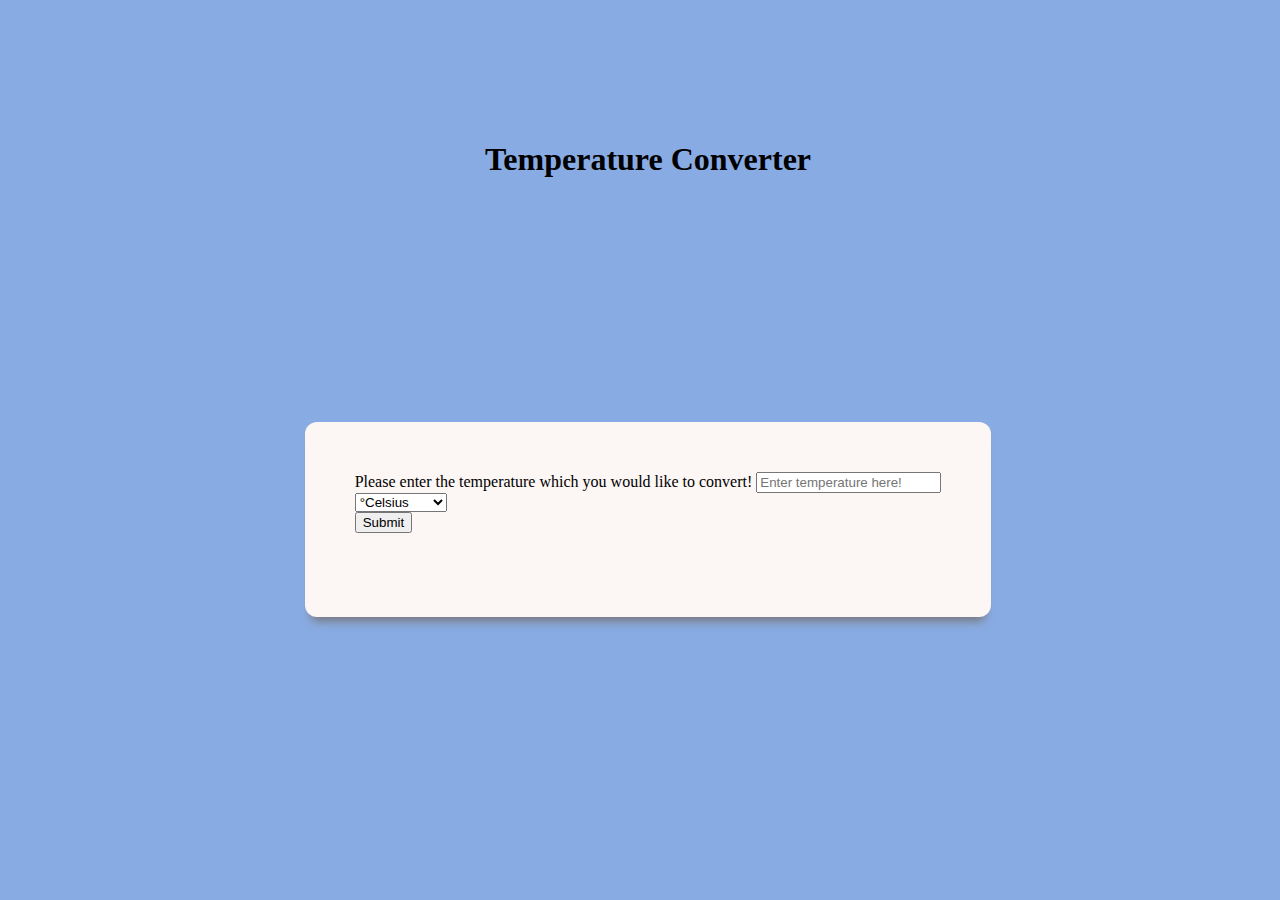
<file: Level-1/Task-3/index.html>
<!doctype html>
<html lang="en">
  <head>
    <meta charset="utf-8">
    <meta name="viewport" content="width=device-width, initial-scale=1">
    <title>Bootstrap demo</title>
    <link href="https://cdn.jsdelivr.net/npm/bootstrap@5.3.0-alpha1/dist/css/bootstrap.min.css" rel="stylesheet" integrity="sha384-GLhlTQ8iRABdZLl6O3oVMWSktQOp6b7In1Zl3/Jr59b6EGGoI1aFkw7cmDA6j6gD" crossorigin="anonymous">
    
    <link rel="stylesheet" href="style.css">
    
  </head>
  <body>
    <h1 class="text-center ">Temperature Converter</h1>
    
        <form class="justify-content-center" id="tempCalc" onsubmit="calculateTemp(); return false">
            <div class="mb-4 my-3">
              <label for="exampleInputEmail1" class="form-label">Please enter the temperature which you would like to convert!</label>
              <input type="number" class="form-control" step="any" id="temp" placeholder="Enter temperature here!">
             
            <div class="mb-3 my-3">
                <select name="temp_diff" class="form-control" id="temp_diff">
                    <option value="cel"><span>&#176;</span>Celsius</option>
                    <option value="fah"><span>&#176;</span>Fahrenheit</option>
                </select>
            </div>
            <div class=" text-center ">
            <button type="submit" class="btn btn-danger">Submit</button>
            </div>
            <br>
            <figure class="text-center">
                <blockquote class="blockquote">
                  <p> <span id="outputRes"> </span></p>
                </blockquote>
                
              </figure>
          </form>
  
    <script src="script.js"></script>
    <script src="https://cdn.jsdelivr.net/npm/bootstrap@5.3.0-alpha1/dist/js/bootstrap.bundle.min.js" integrity="sha384-w76AqPfDkMBDXo30jS1Sgez6pr3x5MlQ1ZAGC+nuZB+EYdgRZgiwxhTBTkF7CXvN" crossorigin="anonymous"></script>
    <script src="https://cdn.jsdelivr.net/npm/@popperjs/core@2.11.6/dist/umd/popper.min.js" integrity="sha384-oBqDVmMz9ATKxIep9tiCxS/Z9fNfEXiDAYTujMAeBAsjFuCZSmKbSSUnQlmh/jp3" crossorigin="anonymous"></script>
    <script src="https://cdn.jsdelivr.net/npm/bootstrap@5.3.0-alpha1/dist/js/bootstrap.min.js" integrity="sha384-mQ93GR66B00ZXjt0YO5KlohRA5SY2XofN4zfuZxLkoj1gXtW8ANNCe9d5Y3eG5eD" crossorigin="anonymous"></script>
  </body>
</html>
</file>
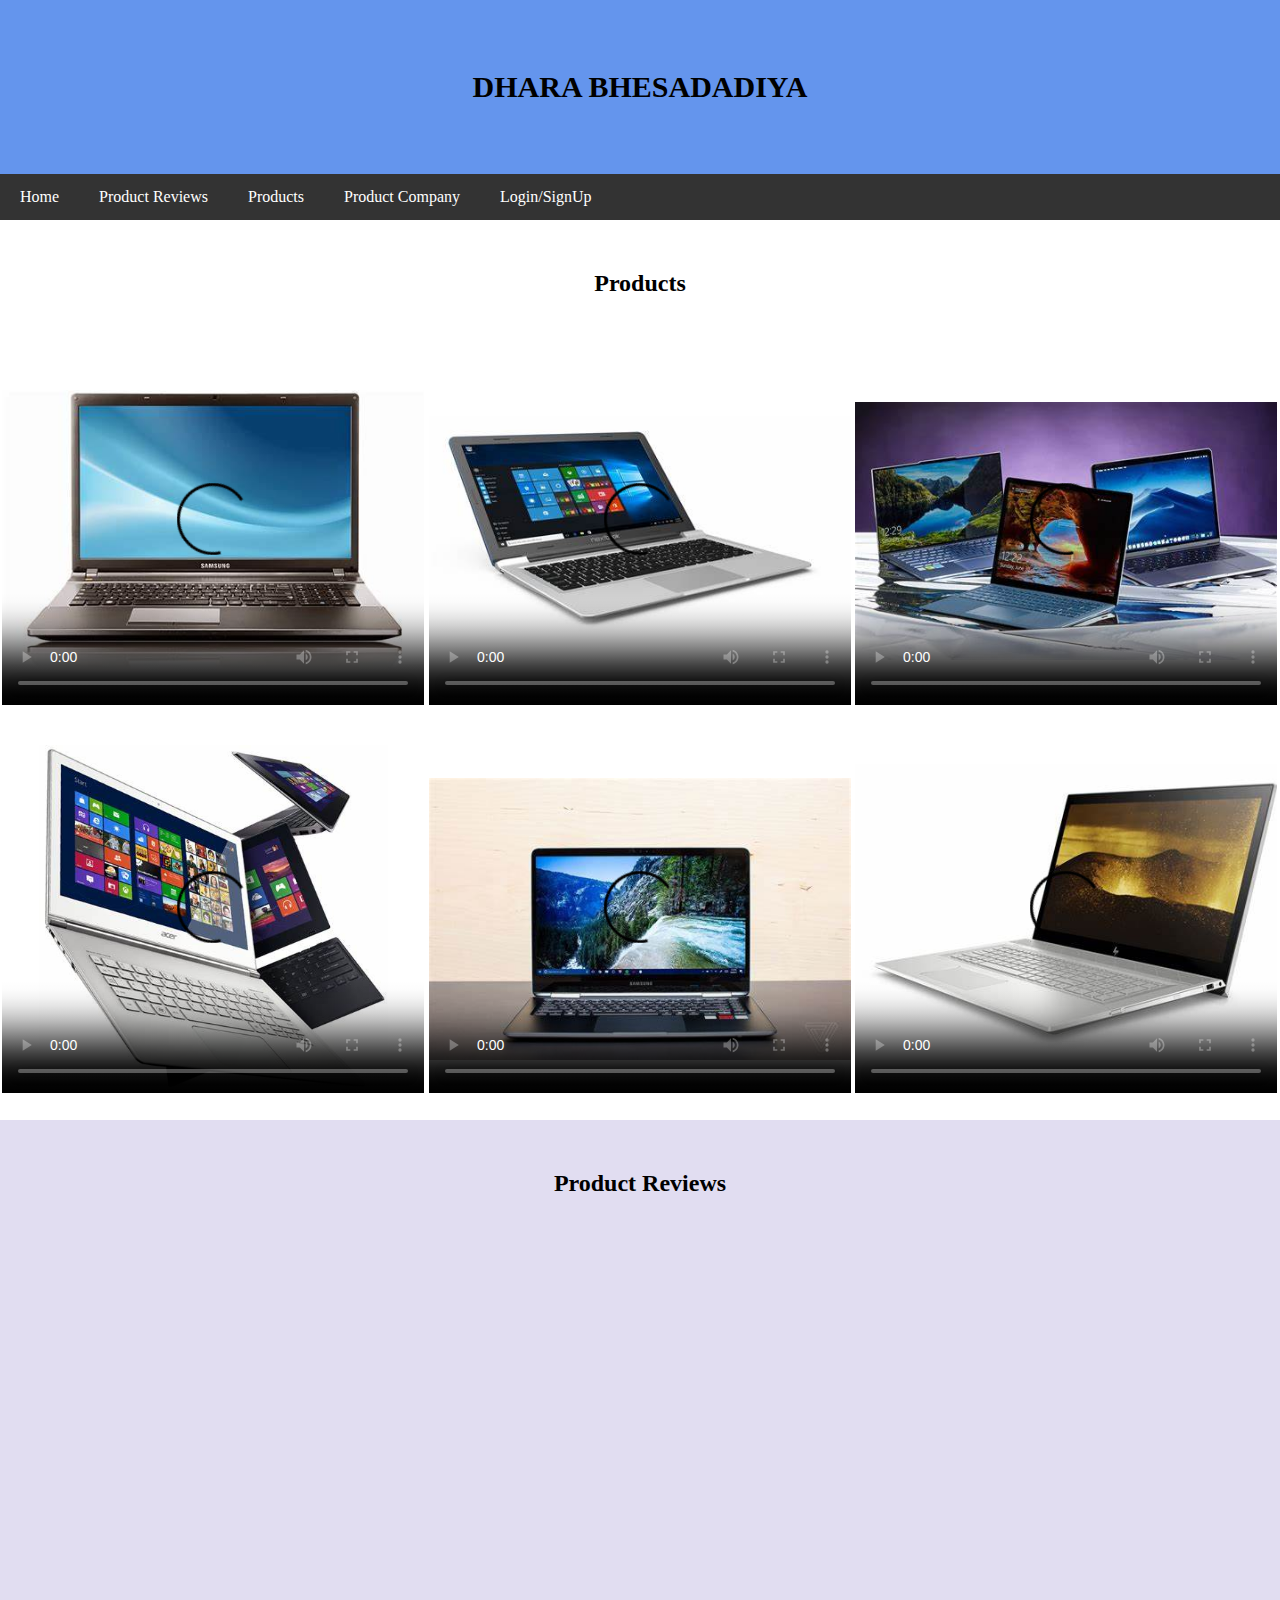
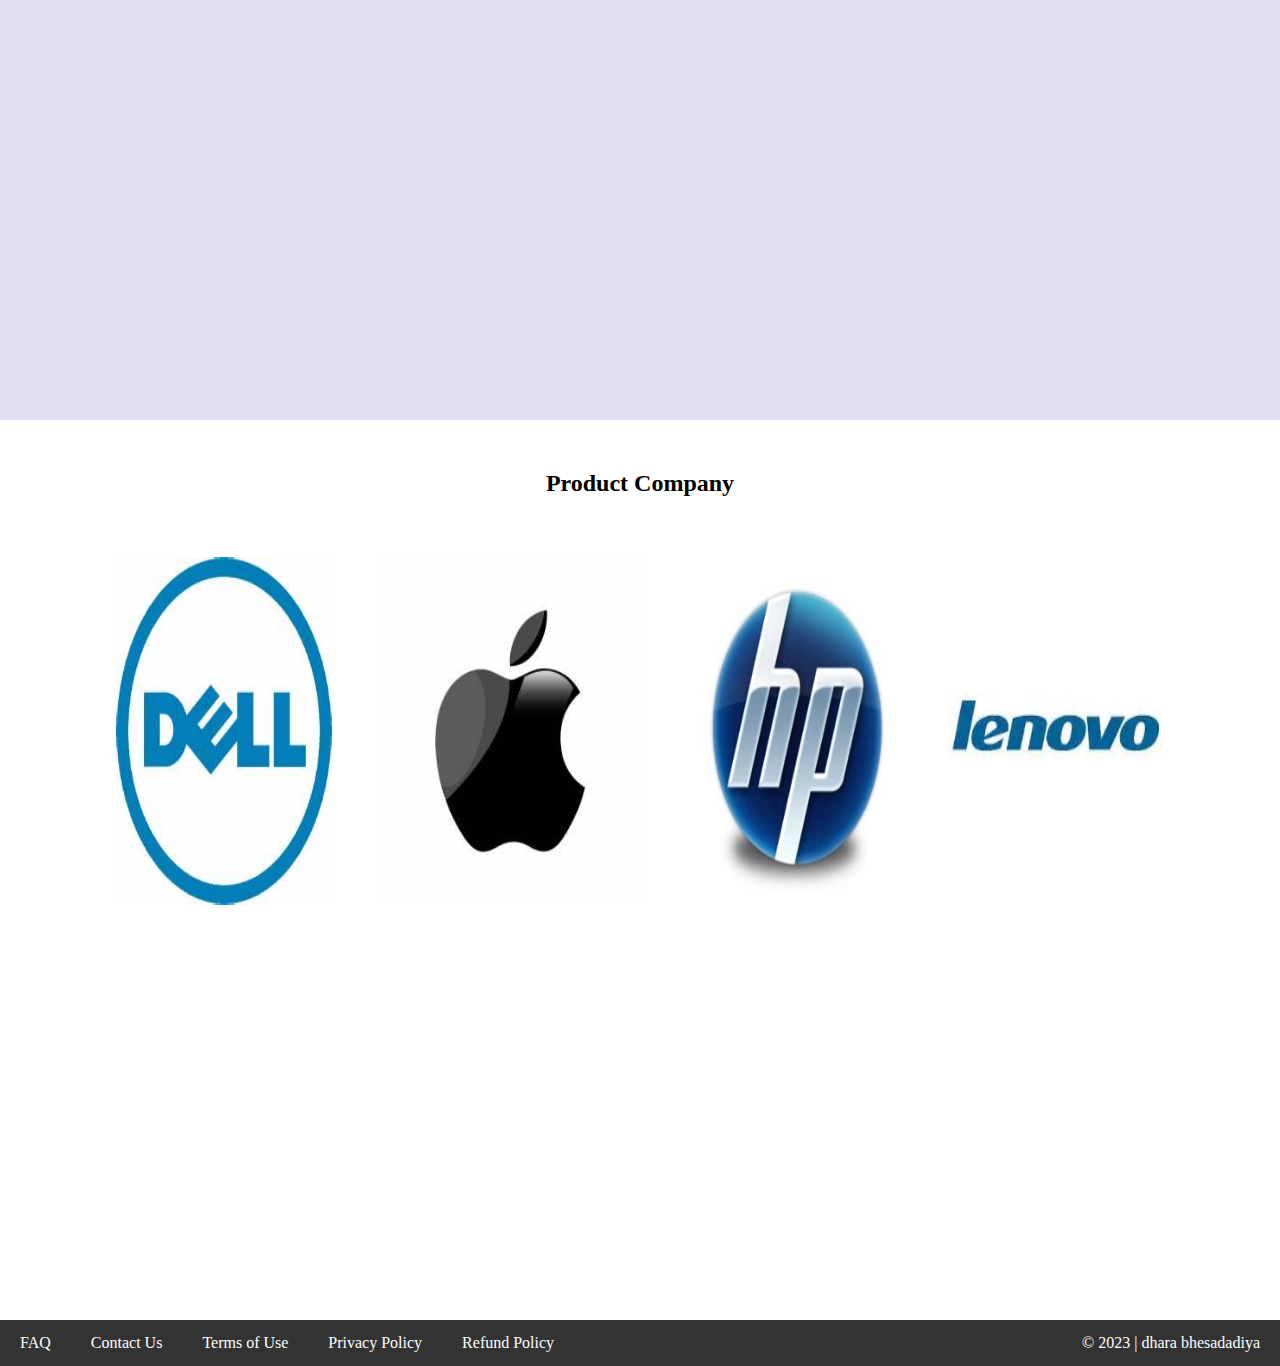
<file: Level-1/Task-1/landingPage.html>
<html lang="en">
<head>
    <meta charset="UTF-8">
    <meta http-equiv="X-UA-Compatible" content="IE=edge">
    <meta name="viewport" content="width=device-width, initial-scale=1.0">
    <title>Dhara  | Home</title>
    <link rel="stylesheet" href="style.css">
</head>
<body>
    <header>
        <h1>DHARA BHESADADIYA</h1>
    </header>
    <nav>
        <a href="#">Home</a>
       <a href="#">Product Reviews</a>
        <a href="#">Products</a>
        <a href="#">Product Company</a>
        <a href="#">Login/SignUp</a>
    </nav>
    <main>
        <section>
            <h2>Products</h2>
            <video src="#" height ="40%" width="33%" poster="img/laptop1.jpeg" controls></video>
            <video src="#" height ="40%" width="33%" poster="img/laptop2.jpeg" controls></video>
            <video src="#" height ="40%" width="33%" poster="img/laptop3.jpeg" controls></video>
            <br>
            <br>
            <br>
            <video src="#" height ="40%" width="33%" poster="img/laptop4.jpeg" controls></video>
            <video src="#" height ="40%" width="33%" poster="img/laptop5.jpeg" controls></video>
            <video src="#" height ="40%" width="33%" poster="img/laptop6.jpeg" controls></video>
        </section>
        <section>
            <h2>Product Reviews</h2>
            <iframe width="560" height="315" src="https://www.youtube.com/embed/iZ3ArCLmtYY" title="YouTube video player" frameborder="0" allow="accelerometer; autoplay; clipboard-write; encrypted-media; gyroscope; picture-in-picture; web-share" allowfullscreen></iframe>
            <iframe width="560" height="315" src="https://www.youtube.com/embed/ocLIAIUydzA" title="YouTube video player" frameborder="0" allow="accelerometer; autoplay; clipboard-write; encrypted-media; gyroscope; picture-in-picture; web-share" allowfullscreen></iframe>
            
        </section>
        <section>
            <h2>Product Company</h2>
            <a target="_blank" href="https://learntocodewith.me/posts/programming-books/"><img src="img/img1.jpeg" alt="" width="20%" height="40%"></a>
            <a target="_blank" href="https://books.goalkicker.com/CSSBook/"><img src="img/img2.jpeg" alt="" width="24%" height="40%"></a>
            <a target="_blank" href="https://www.oberlo.in/blog/must-read-books-of-all-time"><img src="img/img3.jpeg" alt="" width="20%" height="40%"></a>
            <a target="_blank" href="https://www.amazon.in/Milk-Honey-Rupi-Kaur/dp/144947425X"><img src="img/img4.jpeg" alt="" width="20%" height="40%"></a>
            
        </section>
    </main>

    <footer>
        <a href="#">FAQ</a>
        <a href="#">Contact Us</a>
        <a href="#">Terms of Use</a>
        <a href="#">Privacy Policy</a>
        <a href="#">Refund Policy</a>
        

        <a class="copyright" href="#">&copy; 2023 | dhara bhesadadiya</a>
    </footer>
</body>
</html>
</file>
<file: Level-1/Task-3/style.css>
body{
    width: 100%;
    height: 80vh;
    background-color: #89ABE3FF;
    display: grid;
    justify-content: center;
    align-items: center;
    place-items: center;
}
form{
    background-color: #FCF6F5FF;
    padding: 50px;
    display: flex;
    flex-direction: column;
    -webkit-box-shadow: 0 10px 6px -6px #777;
    -moz-box-shadow: 0 10px 6px -6px #777;
    box-shadow: 0 10px 10px -6px #777;
    border-radius: 12px;
}
#outputRes{
    font-size: 35px;
}
</file>
<file: Level-1/Task-1/style.css>
*{
    box-sizing: border-box;
    list-style: none;
}
body{
    margin: 0px;
}
header{
    padding: 50px;
    text-align: center;
    background: #6495ED;
    color: rgb(0, 0, 0);
}
header h1 {
    font-size: 30px;
}
nav{
    background: #333;
    overflow: hidden;

}
nav a {
    text-decoration: none;
    color: white;
    display: block;
    padding: 14px 20px;
    float: left;

}
section{
    text-align: center;
    padding-top: 30px;
    height: 100vh;
}
section:nth-child(even){
    background:#614cb530;
}
iframe{
    padding: 0px 0px;
}
img{
    padding: 0px 20px;
}
h2{
    padding-bottom: 40px;
}
footer{
    overflow: hidden;
    background-color: #333;
}
footer a{
    text-decoration: none;
    color: white;
    display: block;
    padding: 14px 20px;
    float: left;
}
.copyright{
    float: right;
}
section h5{
    margin: 0px 130px;
}
</file>
